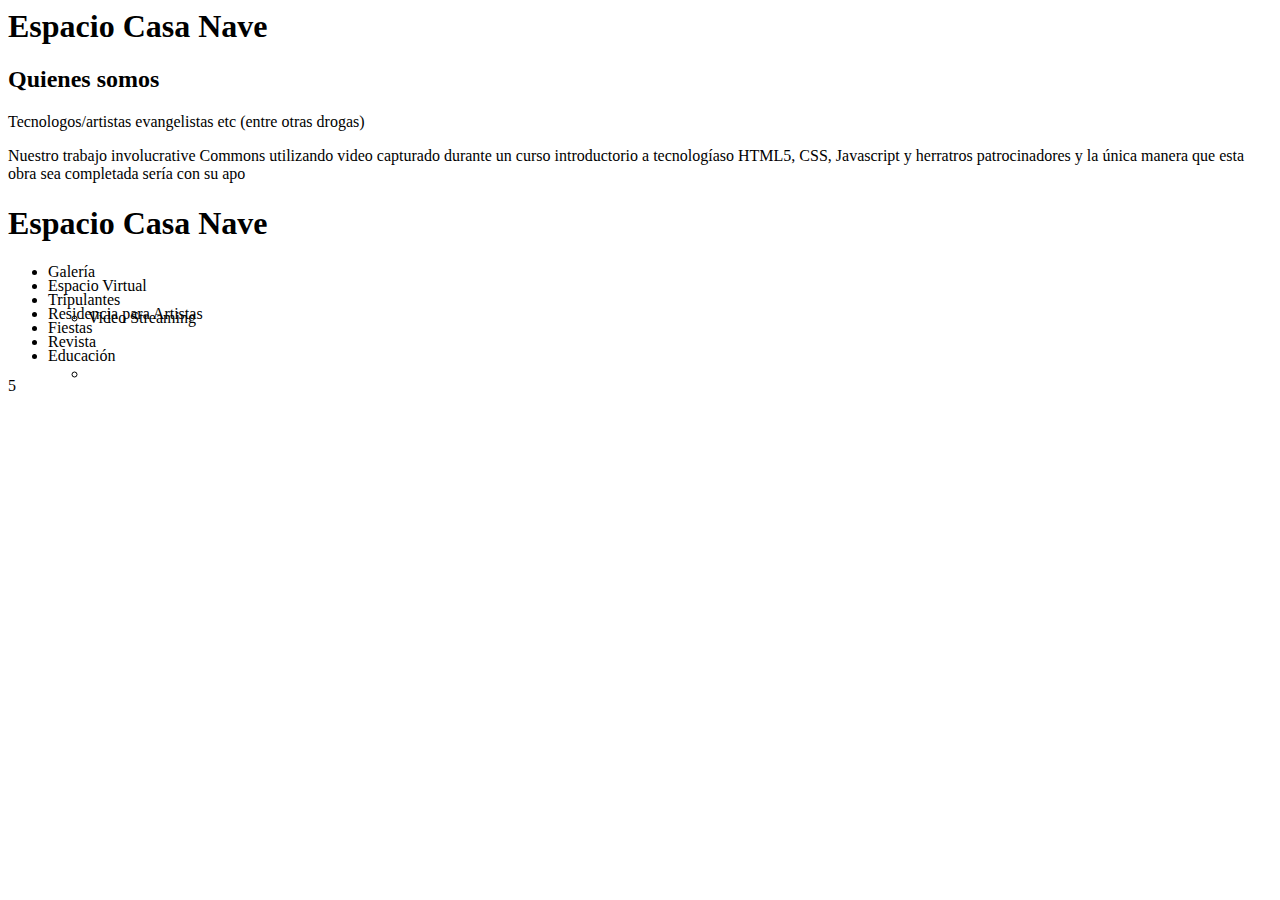
<file: index.html>
<html>
  <head>
    <title>Espacio Casa Nave</title>
    <link rel='stylesheet' type="text/css" href='principal.css'>
  </head>

  <body>
<h1 id='nodoECN'>Espacio Casa Nave</h1>

<h2>Quienes somos</h2>
<p>Tecnologos/artistas evangelistas etc (entre otras drogas)</p>
<p>Nuestro trabajo involucrative Commons utilizando video capturado durante un curso introductorio a tecnologíaso HTML5, CSS, Javascript y herratros patrocinadores y la única manera que esta obra sea completada sería con su apo</p>

<section id='ideas'>
    <h1>Espacio Casa Nave</h1>
    <ul>
        <li>Galería</li>
        <li>Espacio Virtual</li>
        <li>Tripulantes
            <ul>
                <li>Video Streaming</li>
            </ul>
        </li>
        <li>Residencia para Artistas</li>
        <li>Fiestas</li>
        <li>Revista</li>
        <li>Educación
            <ul>
                <li></li>
            </ul>
        </li>
    </ul>
</section>5
  </body>
</html>
</file>
<file: principal.css>
li {
    height: 14px;
    transition: height 1s, background-color 1s;
}
li:hover {

    background:green;
    height:50px;
}
</file>
